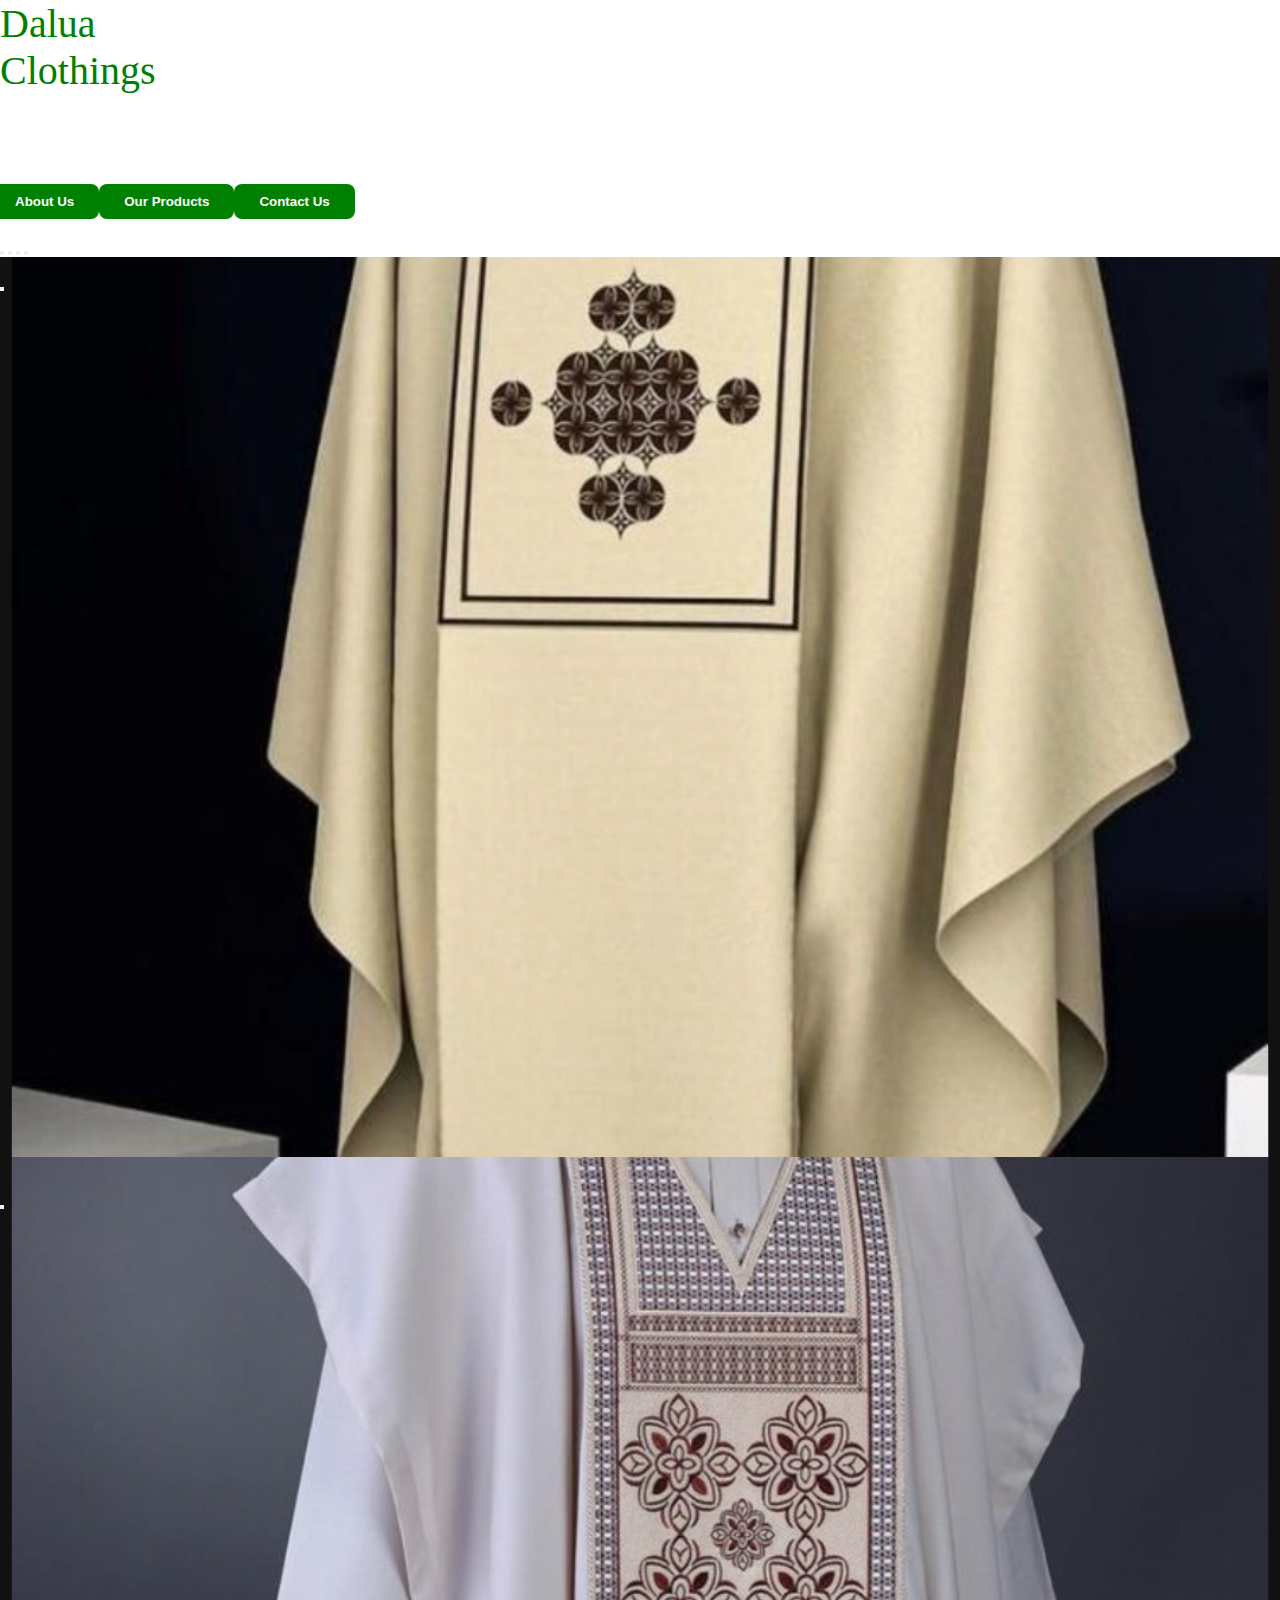
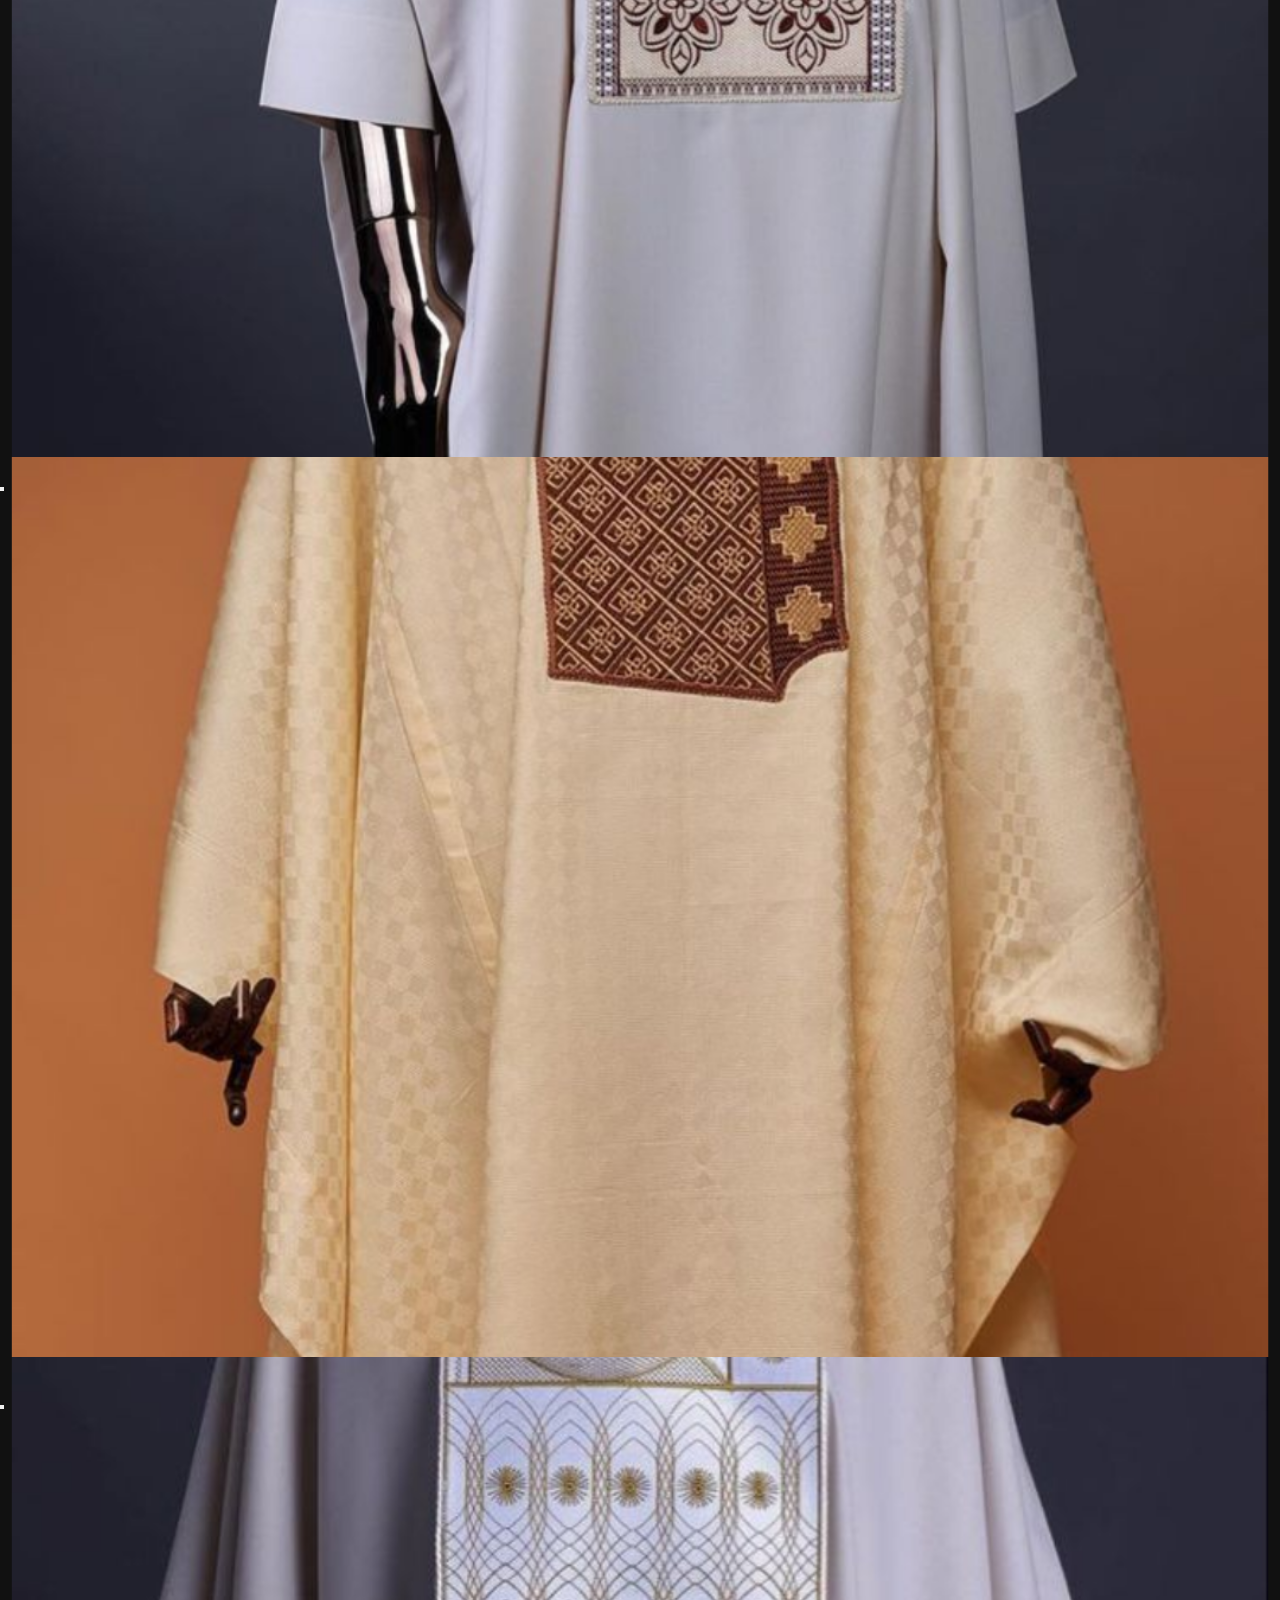
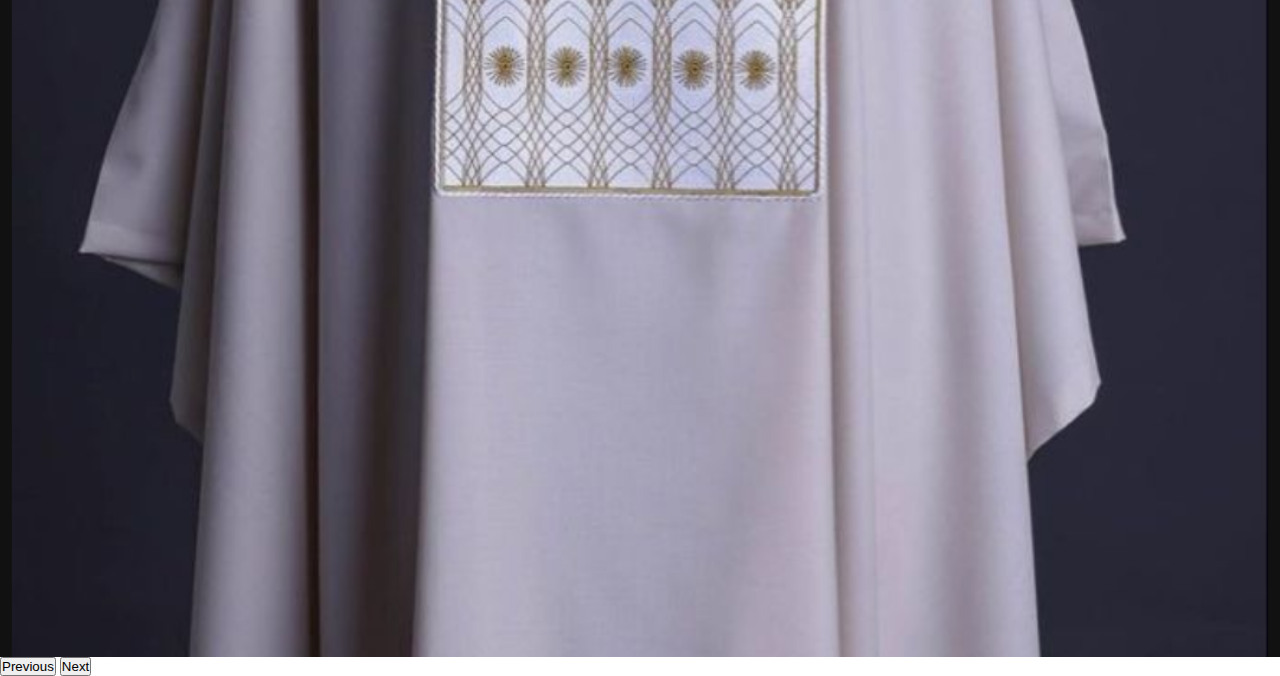
<file: index.html>
<!DOCTYPE html>
<html lang="en">
<head>
    <meta charset="UTF-8">
    <meta name="viewport" content="width=device-width, initial-scale=1.0">
    <title>Document</title>
</head>
<body>
    <!DOCTYPE html>
<html lang="en">
  <head>
    <meta charset="UTF-8" />
    <meta name="viewport" content="width=device-width, initial-scale=1.0" />
    <title>Document</title>

    <link
      href="https://cdn.jsdelivr.net/npm/bootstrap@5.1.3/dist/css/bootstrap.min.css"
      rel="stylesheet"
      integrity="sha384-1BmE4kWBq78iYhFldvKuhfTAU6auU8tT94WrHftjDbrCEXSU1oBoqyl2QvZ6jIW3"
      crossorigin="anonymous"
    />

    <script
      defer
      src="https://cdn.jsdelivr.net/npm/bootstrap@5.1.3/dist/js/bootstrap.bundle.min.js"
      integrity="sha384-ka7Sk0Gln4gmtz2MlQnikT1wXgYsOg+OMhuP+IlRH9sENBO0LRn5q+8nbTov4+1p"
      crossorigin="anonymous"
    ></script>

    <link rel="stylesheet" href="./styles.css" />
  </head>
  <body>
    <!-- Navbar -->

    <!-- <nav class="navbar navbar-expand-lg navbar-light fixed-top">
      <div class="container-fluid">
        <a class="navbar-brand text-white" href="#">OPI CARS</a>
        <button
          class="navbar-toggler"
          type="button"
          data-bs-toggle="collapse"
          data-bs-target="#navbarNav"
          aria-controls="navbarNav"
          aria-expanded="false"
          aria-label="Toggle navigation"
        >
          <span class="navbar-toggler-icon"></span>
        </button>
        <div class="collapse navbar-collapse" id="navbarNav">
          <ul class="navbar-nav">
            <li class="nav-item">
              <a class="nav-link active text-white" aria-current="page" href="#"
                >Home</a
              >
            </li>
            <li class="nav-item">
              <a class="nav-link text-white" href="#">Appointments</a>
            </li>
            <li class="nav-item">
              <a class="nav-link text-white" href="#">News</a>
            </li>
            <li class="nav-item">
              <a class="nav-link text-white">Gallery</a>
            </li>
          </ul>
          <button type="button" class="btn btn-secondary">Book Now</button>
        </div>
      </div>
    </nav> -->

    <!-- Navbar ends -->

    <!-- new nav -->
     <div class="h1">
      <p>Dalua <br>Clothings</p>
     </div>

    <div class="navbar fixed-top">
      
      
      <ul>
        <li><a href="about.html"><button>About Us</button></a></li>
        <li><a href="product.html"><button>Our Products</button></a></li>
       
        <li><a href="https://wa.link/yh2qop"><button>Contact  Us</button></a></li>
      </ul>
    </div>

    <!-- new nav ends -->

    <div
      id="carouselExampleIndicators"
      class="carousel slide"
      data-bs-ride="carousel"
    >
      <div class="carousel-indicators">
        <button
          type="button"
          data-bs-target="#carouselExampleIndicators"
          data-bs-slide-to="0"
          class="active"
          aria-current="true"
          aria-label="Slide 1"
        ></button>
        <button
          type="button"
          data-bs-target="#carouselExampleIndicators"
          data-bs-slide-to="1"
          aria-label="Slide 2"
        ></button>
        <button
          type="button"
          data-bs-target="#carouselExampleIndicators"
          data-bs-slide-to="2"
          aria-label="Slide 3"
        ></button>
        <button
          type="button"
          data-bs-target="#carouselExampleIndicators"
          data-bs-slide-to="3"
          aria-label="Slide 4"
        ></button>
      </div>

      <div class="carousel-inner">
        <div
          class="carousel-item courasel-image bg-img1 active"
          data-bs-interval="10000"
        >
          <!-- <img src="..." class="d-block w-100" alt="..." /> -->
          <div
           
          >
            <h1></h1>
            <p>
               <br />
            </p>
            <button></button>
          </div>
        </div>

        <div
          class="carousel-item courasel-image bg-img2"
          data-bs-interval="10000"
        >
          <!-- <img src="..." class="d-block w-100" alt="..." /> -->
          <div
           
          >
            <h1></h1>
            <p>
              <br />
               <br />
            </p>
            <button></button>
          </div>
        </div>

        <div
          class="carousel-item courasel-image bg-img3"
          data-bs-interval="10000"
        >
          <!-- <img src="..." class="d-block w-100" alt="..." /> -->
          <div
           
          >
            <h1></h1>
            <p>
              
              <br />
            </p>
            <button></button>
          </div>
        </div>
        <div

        
        class="carousel-item courasel-image bg-img4"
        data-bs-interval="10000"
      >
        <!-- <img src="..." class="d-block w-100" alt="..." /> -->
        <div
         
        >
          <h1></h1>
          <p>
            <br />
             <br />
          </p>
          <button></button>
        </div>
      </div>
      </div>

      <div class="writeup"></div>

      <button
        class="carousel-control-prev"
        type="button"
        data-bs-target="#carouselExampleIndicators"
        data-bs-slide="prev"
      >
        <span class="carousel-control-prev-icon" aria-hidden="true"></span>
        <span class="visually-hidden">Previous</span>
      </button>
      <button
        class="carousel-control-next"
        type="button"
        data-bs-target="#carouselExampleIndicators"
        data-bs-slide="next"
      >
        <span class="carousel-control-next-icon" aria-hidden="true"></span>
        <span class="visually-hidden">Next</span>
      </button>
    </div>

    <!-- <div class="appointment">
      <h3>Appointments</h3>
      <p>
        Life has never been busier. And it's amazing how the little things can
        take up your time! <br />But booking your next appointment shouldn't be
        one of them. <br />That's why you can make a booking anytime, right here
        on my website.
      </p>
      <button>Read More</button>
    </div>

    <div class="abmo">
      <div class="about">
        <img src="./cssimage/sqad.jpg" alt="" width="300" height="300" />
        <h3>About Me</h3>
        <p>
          I'm an expert in my field but i wouldn't be where i am without those
          who've helped me along the way. thats why i love connecting with
          like-minded people and using my passion and skills to make a
          difference
        </p>
        <button>Read More</button>
      </div>
      <div class="motivation">
        <img src="./cssimage/wq3rdc.jpg" alt="" width="300" height="300" />
        <h3>My Motivation</h3>
        <p>
          My work is my purpuse, my driving force. It's the reason i get up
          every day and do what i do. Most importantly, it keeps pushing me to
          achieve bigger and better things with each new challenge.
        </p>
        <button>Read More</button>
      </div>
    </div>

    <div class="opi">
      <h3>OPI CARS</h3>
      <img src="./cssimage/imageopi1.jpg" alt="" width="500" height="500" />
      <p>
        We're all juggling busy schedules. That's why I'm constantly looking for
        new ways to make life easier for my clients—like booking your next
        appointment, for example! Scheduling your next visit is now convenient
        and hassle-free with my online booking platform. Whether you struggle to
        call during normal working hours or prefer to do everything digitally,
        you can make a booking anytime you like, right here on my website. Just
        find a time that suits you then confirm your booking with a click.
      </p>
    </div>

    <div class="cookie">
      <ul>
        <li><a href="#">Imprint</a></li>
        <li><a href="#">Privacy Policy</a></li>
        <li><a href="#">Cookie Settings</a></li>
      </ul>
    </div> -->
  </body>
</html>

</body>
</html>
</file>
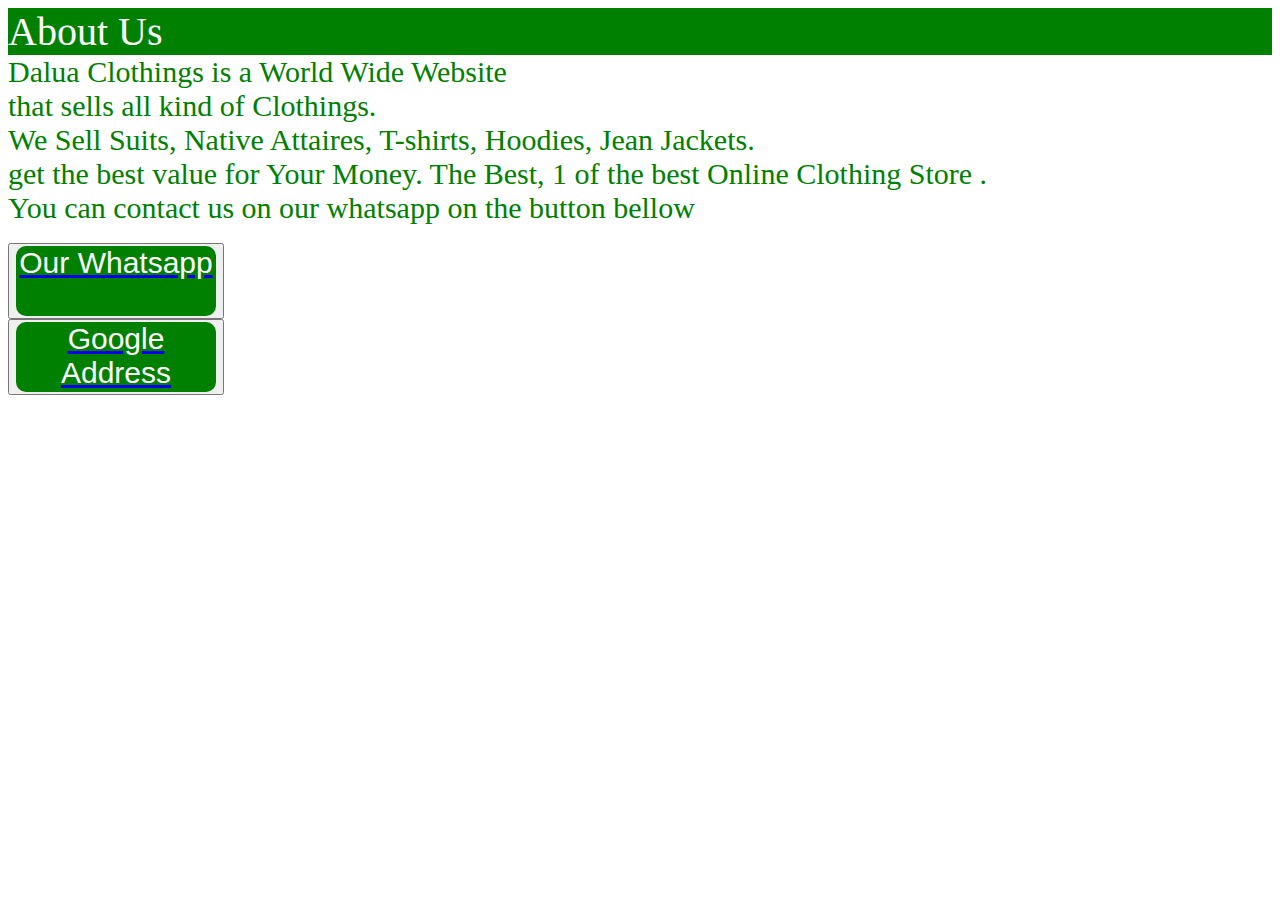
<file: about.html>
<!DOCTYPE html>
<html lang="en">
<head>
    <meta charset="UTF-8">
    <meta name="viewport" content="width=device-width, initial-scale=1.0">
    <title>Document</title>
    <style>
        .h1{
        background-color: green;
        color: white;
        font-size: 40px;
        

        }
        .h2{
            font-size: 30px;
            color: green;
        }
        .h3{
         width: 200px;
         height: 70px;
         border: none;
         border-radius: 10px;
         background-color: green;
         
         color:white;
         font-size: 30px;
        }
    </style>
</head>
<body>
    <div class="h1">About Us</div> 
    <div class="h2"> Dalua Clothings is a World Wide Website <br>that sells all kind of Clothings. <br> We Sell Suits, Native Attaires, T-shirts, Hoodies, Jean Jackets.<br> get the best value for Your Money.
        The Best, 1 of the best Online Clothing Store  . <br> You can contact us on our whatsapp on the button bellow 
    </div>
    <br>
    <button><a href="https://wa.link/yaqaa3"><div class="h3"> Our Whatsapp </button></div></a><br>
    <button><a href="https://wa.link/yaqaa3"><div class="h3"> Google Address </button></div></a>

    
        
</body>
</html>
</file>
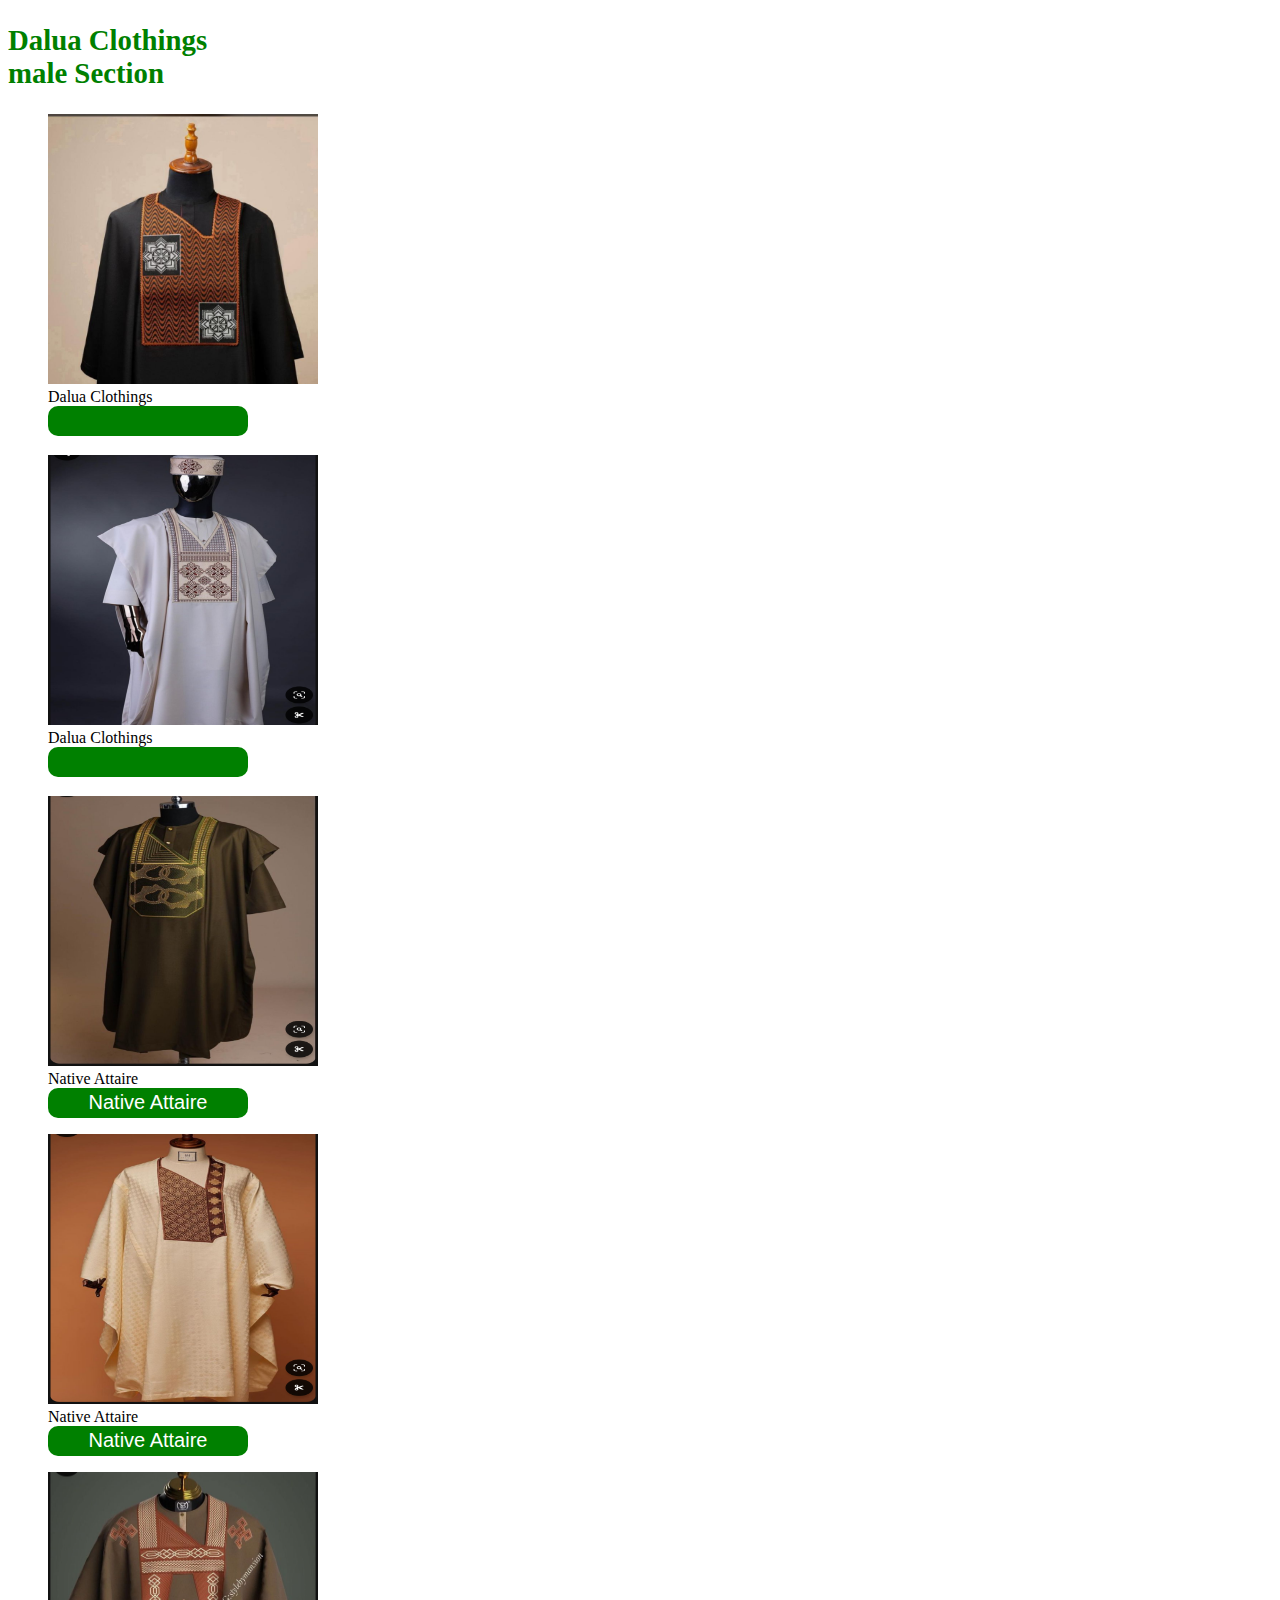
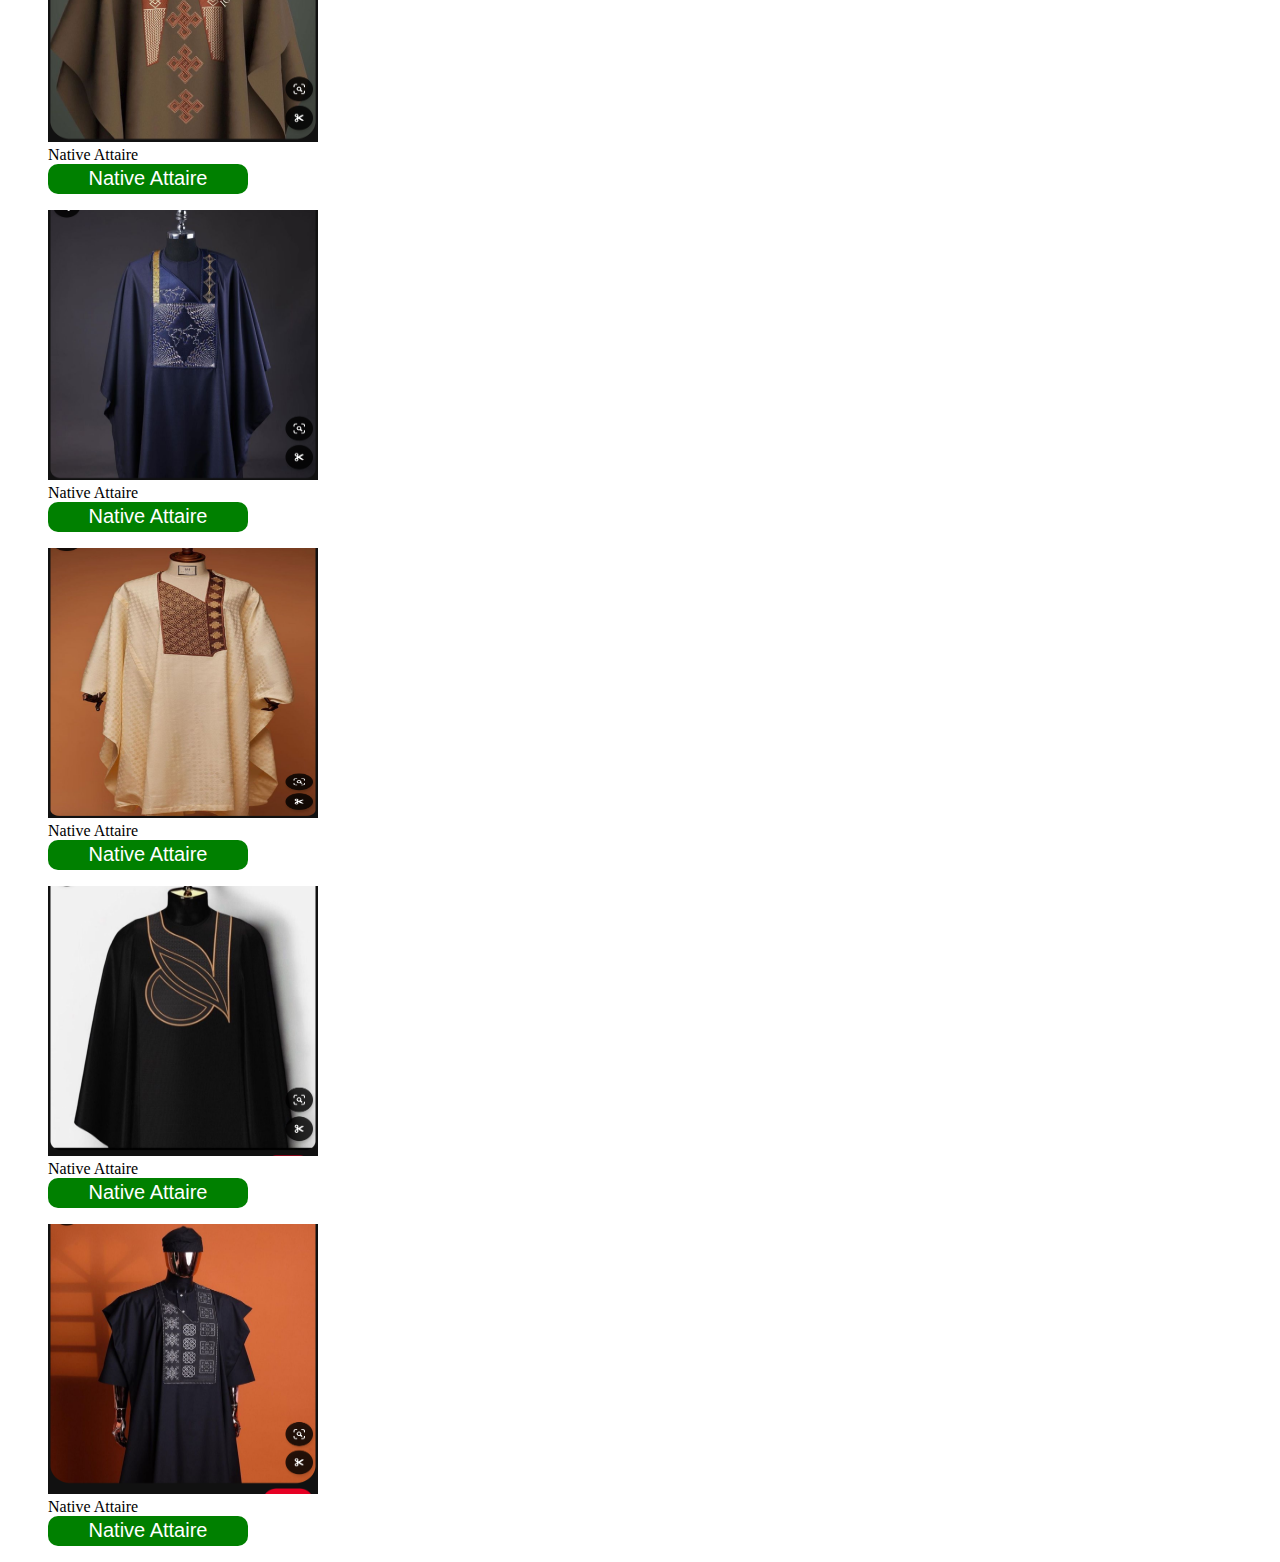
<file: male.html>
<!DOCTYPE html>
<html lang="en">
<head>
    <meta charset="UTF-8">
    <meta name="viewport" content="width=device-width, initial-scale=1.0">
    <title>Document</title>
    <style>
        .price{
            align-items: center;
        
        }
        .h2{
          align-items: center;
          color: green;
          font-size: larger;
          
        }

        button {
    width: 200px;
    height: 30px;
    border: none;
    border-radius: 10px;
    background-color: green;
    color: white;
    font-size: 20px;
}
    </style>
</head>
<body>
  <div class="h2">
    <h2>Dalua Clothings <br>  male Section</h2>
</div>
   <div class="price">
        <figure>
          <img src="./newimages/IMG-20241226-WA0027.jpg" alt="" width="270px" height="270px" />
          <figcaption>Dalua Clothings <br /> <a href="television.html"><button></button></a></figcaption>
        </figure>
  
      </div>
  
  
      <div class="price">
        <figure>
          <img src="./newimages/Gallery_20241230_055932.png" alt="" width="270px" height="270px" />
          <figcaption> Dalua Clothings <br /> <a href="air.html"><button></button></a></figcaption>
        </figure>
  
      </div>
  
  
      <div class="price">
        <figure>
          <img src="./newimages/Gallery_20241230_055954.png" alt="" width="270px" height="270px" />
          <figcaption>Native Attaire <br /> <a href="laptops.html"><button>Native Attaire</button></a></figcaption>
        </figure>
    
      </div>

      <div class="price">
        <figure>
          <img src="./newimages/Gallery_20241230_060213.png" alt="" width="270px" height="270px" />
          <figcaption>Native Attaire <br /> <a href="laptops.html"><button>Native Attaire</button></a></figcaption>
        </figure>
    
      </div>

      <div class="price">
        <figure>
          <img src="./newimages/Gallery_20241230_060358.png" alt="" width="270px" height="270px" />
          <figcaption>Native Attaire <br /> <a href="laptops.html"><button>Native Attaire</button></a></figcaption>
        </figure>
    
      </div>

      <div class="price">
        <figure>
          <img src="./newimages/Gallery_20241230_060028.png" alt="" width="270px" height="270px" />
          <figcaption>Native Attaire <br /> <a href="laptops.html"><button>Native Attaire</button></a></figcaption>
        </figure>
    
      </div>
      
      <div class="price">
        <figure>
          <img src="./newimages/Gallery_20241230_060213.png" alt="" width="270px" height="270px" />
          <figcaption>Native Attaire <br /> <a href="laptops.html"><button>Native Attaire</button></a></figcaption>
        </figure>
    
      </div>

      <div class="price">
        <figure>
          <img src="./newimages/Gallery_20241230_060428.png" alt="" width="270px" height="270px" />
          <figcaption>Native Attaire <br /> <a href="laptops.html"><button>Native Attaire</button></a></figcaption>
        </figure>
    
      </div>

      <div class="price">
        <figure>
          <img src="./newimages/Gallery_20241230_060503.png" alt="" width="270px" height="270px" />
          <figcaption>Native Attaire <br /> <a href="laptops.html"><button>Native Attaire</button></a></figcaption>
        </figure>
    
      </div>
</file>
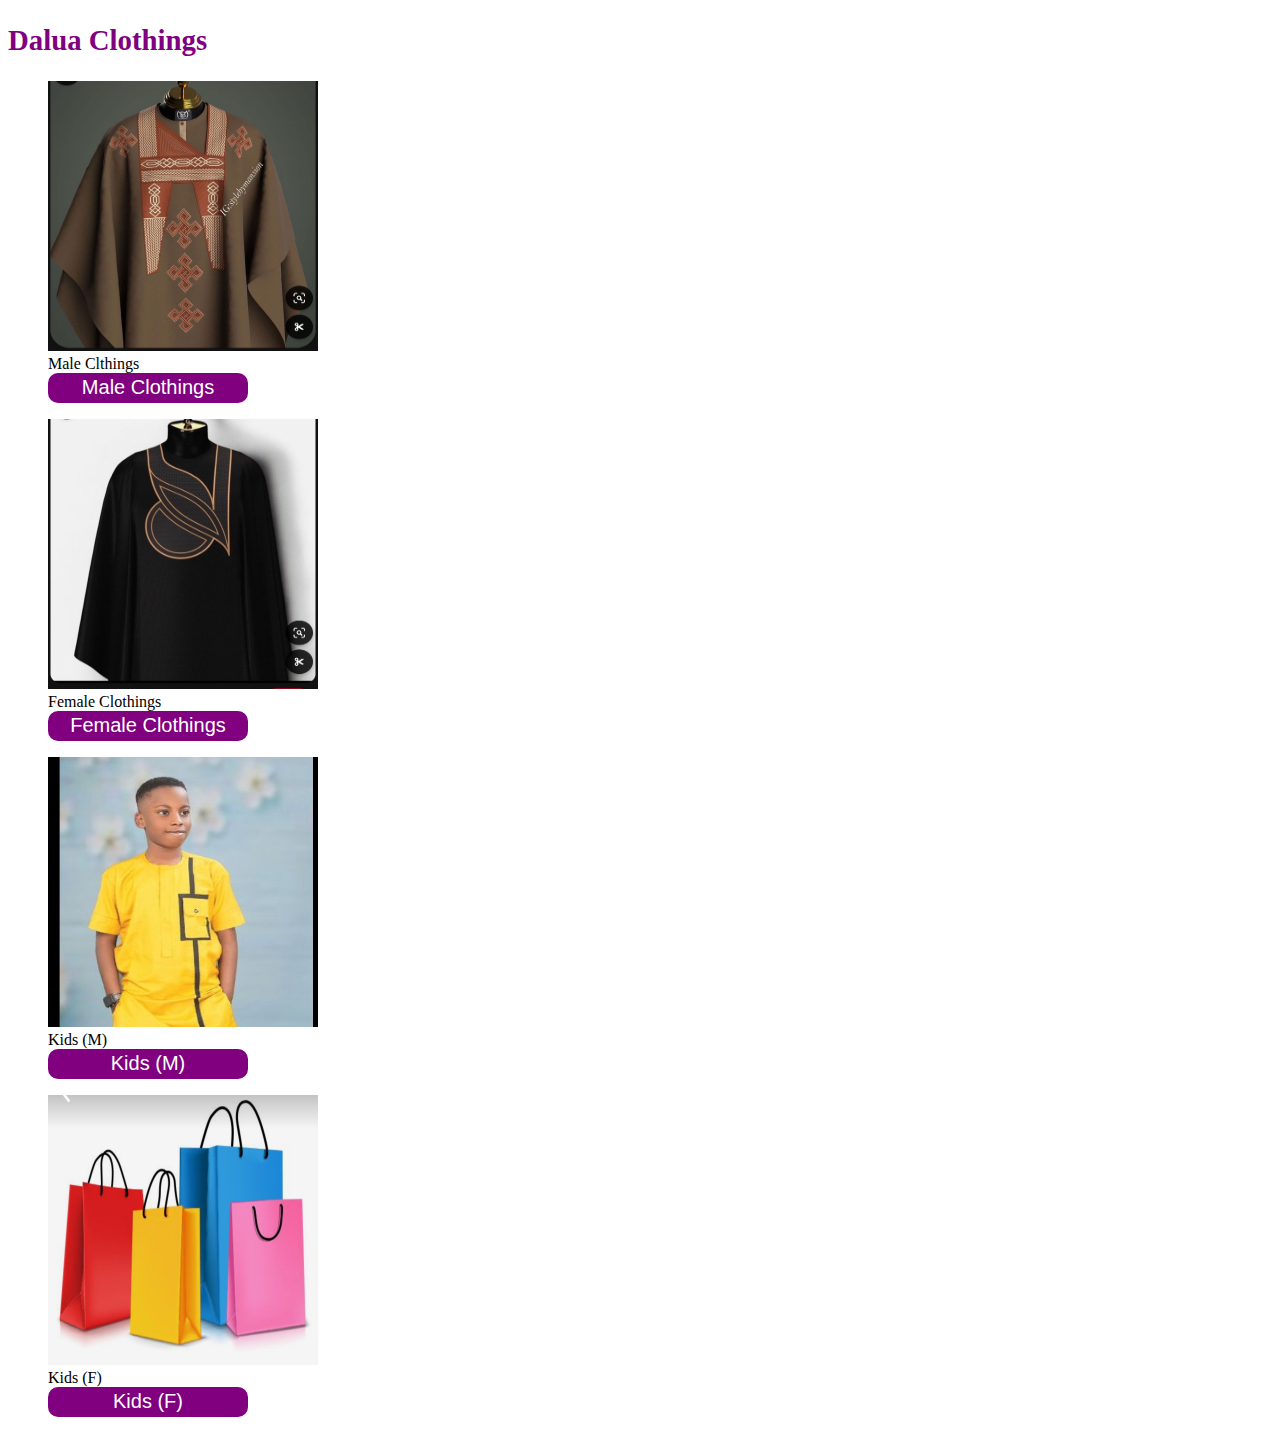
<file: product.html>
<!DOCTYPE html>
<html lang="en">
<head>
    <meta charset="UTF-8">
    <meta name="viewport" content="width=device-width, initial-scale=1.0">
    <title>Document</title>
    <style>
        .price{
            align-items: center;
        
        }
        .h2{
          align-items: center;
          color: purple;
          font-size: larger;
          
        }

        button {
    width: 200px;
    height: 30px;
    border: none;
    border-radius: 10px;
    background-color: purple;
    color: white;
    font-size: 20px;
}
    </style>
</head>
<body>
  <div class="h2">
    <h2>Dalua Clothings</h2>
</div>
   <div class="price">
        <figure>
          <img src="./newimages/Gallery_20241230_060358.png" alt="" width="270px" height="270px" />
          <figcaption>Male Clthings <br /> <a href="male.html"><button>Male Clothings</button></a></figcaption>
        </figure>
  
      </div>
  
  
      <div class="price">
        <figure>
          <img src="./newimages/Gallery_20241230_060428.png" alt="" width="270px" height="270px" />
          <figcaption> Female Clothings<br /> <a href="air.html"><button>Female Clothings</button></a></figcaption>
        </figure>
  
      </div>
  
  
      <div class="price">
        <figure>
          <img src="./newimages/IMG-20241226-WA0031.jpg" alt="" width="270px" height="270px" />
          <figcaption>Kids (M) <br /> <a href="laptops.html"><button>Kids (M)</button></a></figcaption>
        </figure>
    
      </div>

      

      <div class="price">
        <figure>
          <img src="./newimages/Gallery_20241229_121725.png" alt="" width="270px" height="270px" />
          <figcaption>Kids (F) <br /> <a href="phones.html"><button>Kids (F)</button></a></figcaption>
        </figure>
  
      </div>

      
      </div>
</file>
<file: styles.css>
* {
    padding: 0;
    margin: 0;
  }
  
  
  
  .bg-img1 {
    background-image: url(./newimages/Gallery_20241230_055839.png);
  }
  
  .bg-img2 {
    background-image: url(./newimages/Gallery_20241230_055932.png);
    
  }
  
  .bg-img3 {
    background-image: url(./newimages/Gallery_20241230_060213.png);
  }
  
  .bg-img4 {
    background-image: url(./newimages/Gallery_20241230_060241.png);
    
  }
  
  .courasel-image {
    height: 100vh;
    background-repeat: no-repeat;
    background-size: cover;
    background-position: center;
  }
  
  .navbar {
    display: flex;
    align-items: center;
    justify-content: space-between;
    color:green;
    padding: 20px;
  
  }
  .navbar h2 {
    margin-left: 20px;
    font-weight: bolder;
  }
  
  .navbar ul {
    display: flex;
    list-style: none;
    align-items: center;
  }
  
  .navbar ul li a {
    margin-right: 20px;
    padding: 10px;
    text-decoration: underline;
    text-underline-offset: 0.5em;
    line-height: 1;
    font-weight: bold;
    list-style: none;
    color: green;
    margin-top: 90px;
  }
  
  .navbar ul li a:hover {
    text-underline-offset: 0;
    transition: 0.5s;
  }
  
  .navbar ul button {
    border: none;
    border-radius: 8px;
    padding: 10px 25px;
    background-color: green;
    color: white;
    text-align: center;
    font-weight: bold;
    margin-left: -40px;
    margin-top: 70px;
  }
  
  .carousel-caption {
    border: 5px solid #fff;
    width: 600px;
    /* position: absolute; Center the caption */
    margin: auto;
    margin-bottom: 150px;
    padding: 15px;
  }
  
  .carousel-caption p {
    margin-top: 30px;
    margin-bottom: 30px;
    /* overflow-wrap: break-word; */
  }
  
  .carousel-caption h1 {
    margin-top: 20px;
    font-size: 48px;
  }
  
  .carousel-caption button {
    border: none;
    border-radius: 8px;
    padding: 10px 25px;
    background-color: #c5d1ec;
    color: #000000;
    margin-bottom: 30px;
  }
  /* .navbar-brand {
    font-size: 2rem;
  } */
  
  .appointment {
    text-align: center;
    padding: 50px;
  }
  
  .appointment h3 {
    margin-top: 40px;
    font-weight: bold;
    margin-bottom: 30px;
  }
  
  .appointment p {
    margin-bottom: 30px;
  }
  
  .appointment button {
    border: none;
    border-radius: 4px;
    padding: 10px 25px;
    background-color: black;
    color: #fff;
  }
  
  .abmo {
    display: flex;
    align-items: center;
    background-color: #c5d1ec;
    padding-left: 60px;
    padding-right: 60px;
  }
  
  .about {
    background-color: lightsteelblue;
    text-align: center;
  }
  
  .motivation {
    background-color: lightsteelblue;
    text-align: center;
  }
  
  .opi {
    text-align: center;
  }
  
  .cookie {
    display: flex;
    background-color: #000000;
  }
  .h1{
    font-size: 40px;
    font-weight: 70px;
    color: green;
  }
</file>
